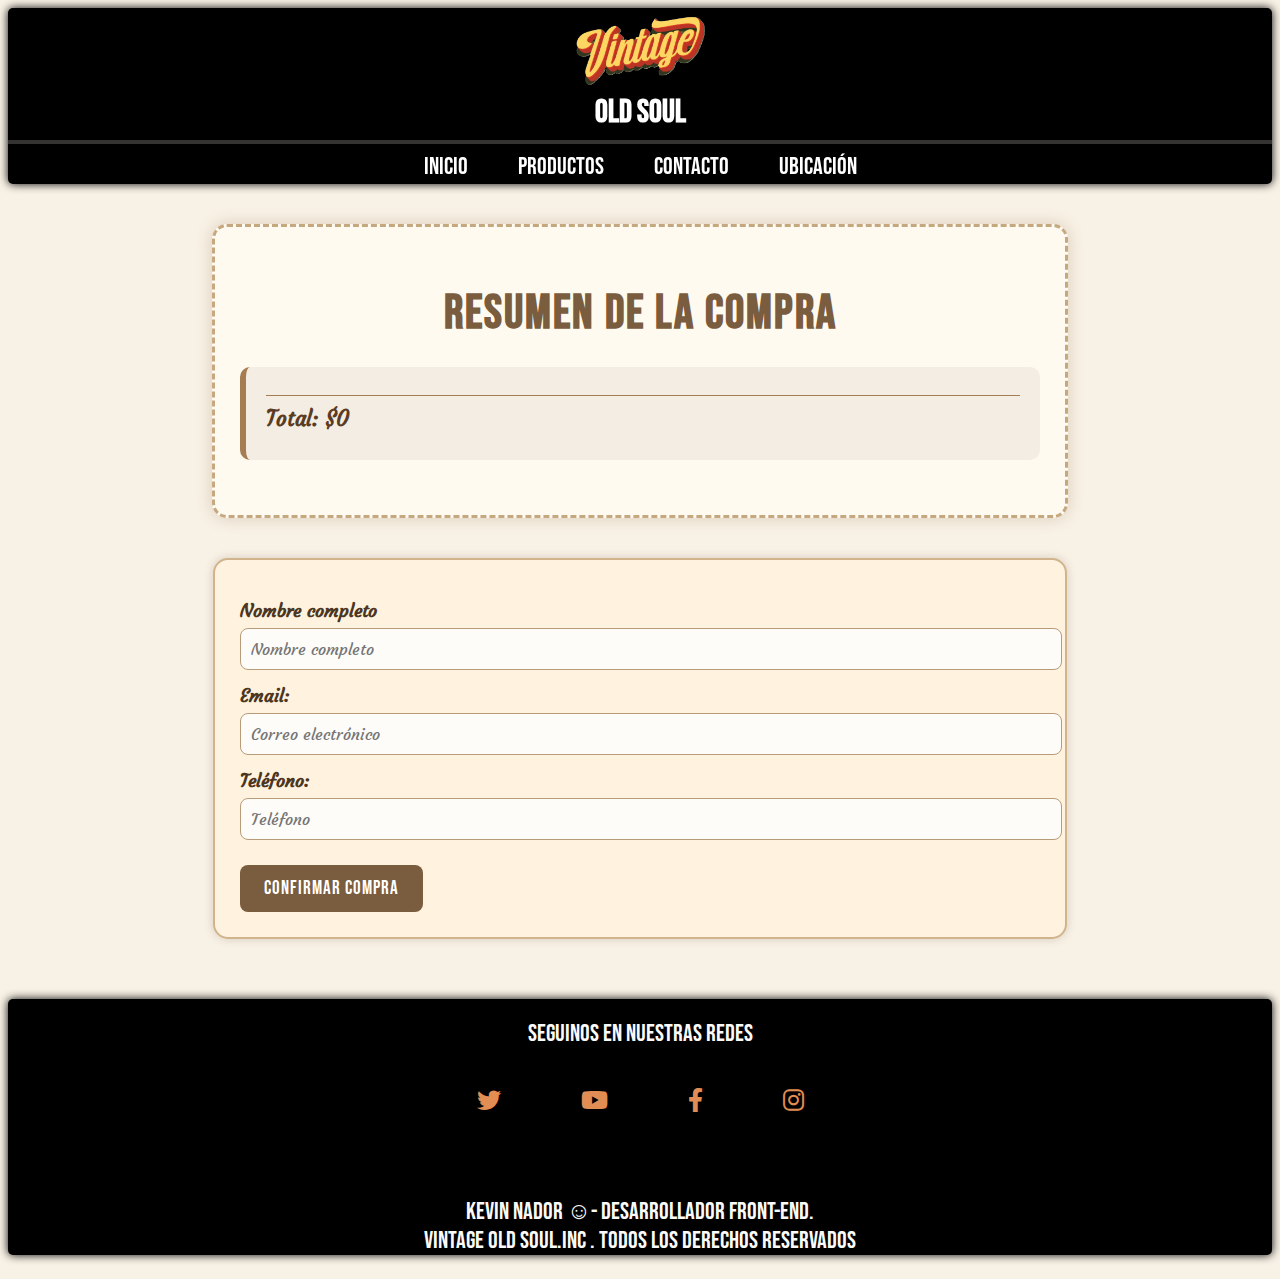
<file: compra.html>
<!DOCTYPE html>
<html lang="es">
<head>
  <meta charset="UTF-8" />
  <meta name="viewport" content="width=device-width, initial-scale=1.0"/>
  <link rel="stylesheet" href="CSS/style.css" />
  <title>Old Soul - Confirmar Compra</title>

  <!-- Tipografías -->
  <link rel="preconnect" href="https://fonts.googleapis.com">
  <link rel="preconnect" href="https://fonts.gstatic.com" crossorigin>
  <link href="https://fonts.googleapis.com/css2?family=Bebas+Neue&display=swap" rel="stylesheet">
  <link href="https://fonts.googleapis.com/css2?family=Honk&display=swap" rel="stylesheet">
  <link href="https://fonts.googleapis.com/css2?family=Courgette&display=swap" rel="stylesheet">

  <!-- Iconos -->
  <link rel="stylesheet" href="https://cdnjs.cloudflare.com/ajax/libs/font-awesome/6.0.0-beta3/css/all.min.css">
</head>
<body>
  <header>
    <div class="encabezado">
      <img src="./img/logo.png" alt="logo" class="logo">
      <h1 class="titulo">Old Soul</h1>
    </div>
    <hr style="border: 2px solid #353232;">
    <nav>
      <ul class="nav-lista">
        <li><a href="index.html">Inicio</a></li>
        <li><a href="productos.html">Productos</a></li>
        <li><a href="contacto.html">Contacto</a></li>
        <li><a href="ubicacion.html">Ubicación</a></li>
      </ul>
    </nav>
  </header>

  <main class="compra">
    <h1>Resumen de la compra</h1>
    <section>
      <div id="detalle"></div>
    </section>
  </main>

  <form id="formulario" action="https://formspree.io/f/xwpoboyb" method="POST">
    <!-- Reemplazá TU_ID_AQUI por tu ID de Formspree -->

    <!-- Campos ocultos para carrito y total -->
    <textarea id="carritoData" name="carrito" style="display:none;"></textarea>
    <textarea id="totalCarrito" name="total" style="display:none;"></textarea>

    <label>Nombre completo</label>
    <input type="text" id="nombre" name="nombre" placeholder="Nombre completo" required>

    <label>Email:</label>
    <input type="email" id="contactoEmail" name="email" placeholder="Correo electrónico" required>

    <label>Teléfono:</label>
    <input type="tel" id="telefono" name="telefono" placeholder="Teléfono">

    <button type="submit" id="botonEnviar">Confirmar Compra</button>
  </form>

  <footer>
        <div class="redes">
            <p class="titulo-redes">seguinos en nuestras redes</p>
            <ul class="nav-redes">
                <a href="https://x.com/?lang=es">
                    <li><i class="fa-brands fa-twitter"></i></li>
                </a>
                <a href="https://www.youtube.com/?app=desktop&hl=es">
                    <li><i class="fa-brands fa-youtube"></i></li>
                </a>
                <a href="https://www.facebook.com/?locale=es_LA">
                    <li><i class="fa-brands fa-facebook-f"></i></li>
                </a>
                <a href="https://www.facebook.com/?locale=es_LA">
                    <li><i class="fa-brands fa-instagram"></i></li>
                </a>
            </ul>
        </div>
        <div class="encabezado-footer">
            <p class="titulo-derechos">Kevin Nador ☺- Desarrollador Front-end. <br>Vintage old soul.inc . Todos los derechos reservados</a>
        </div>
    </footer>

  <script src="./javascript/compra.js"></script>

</body>

</html>
</file>
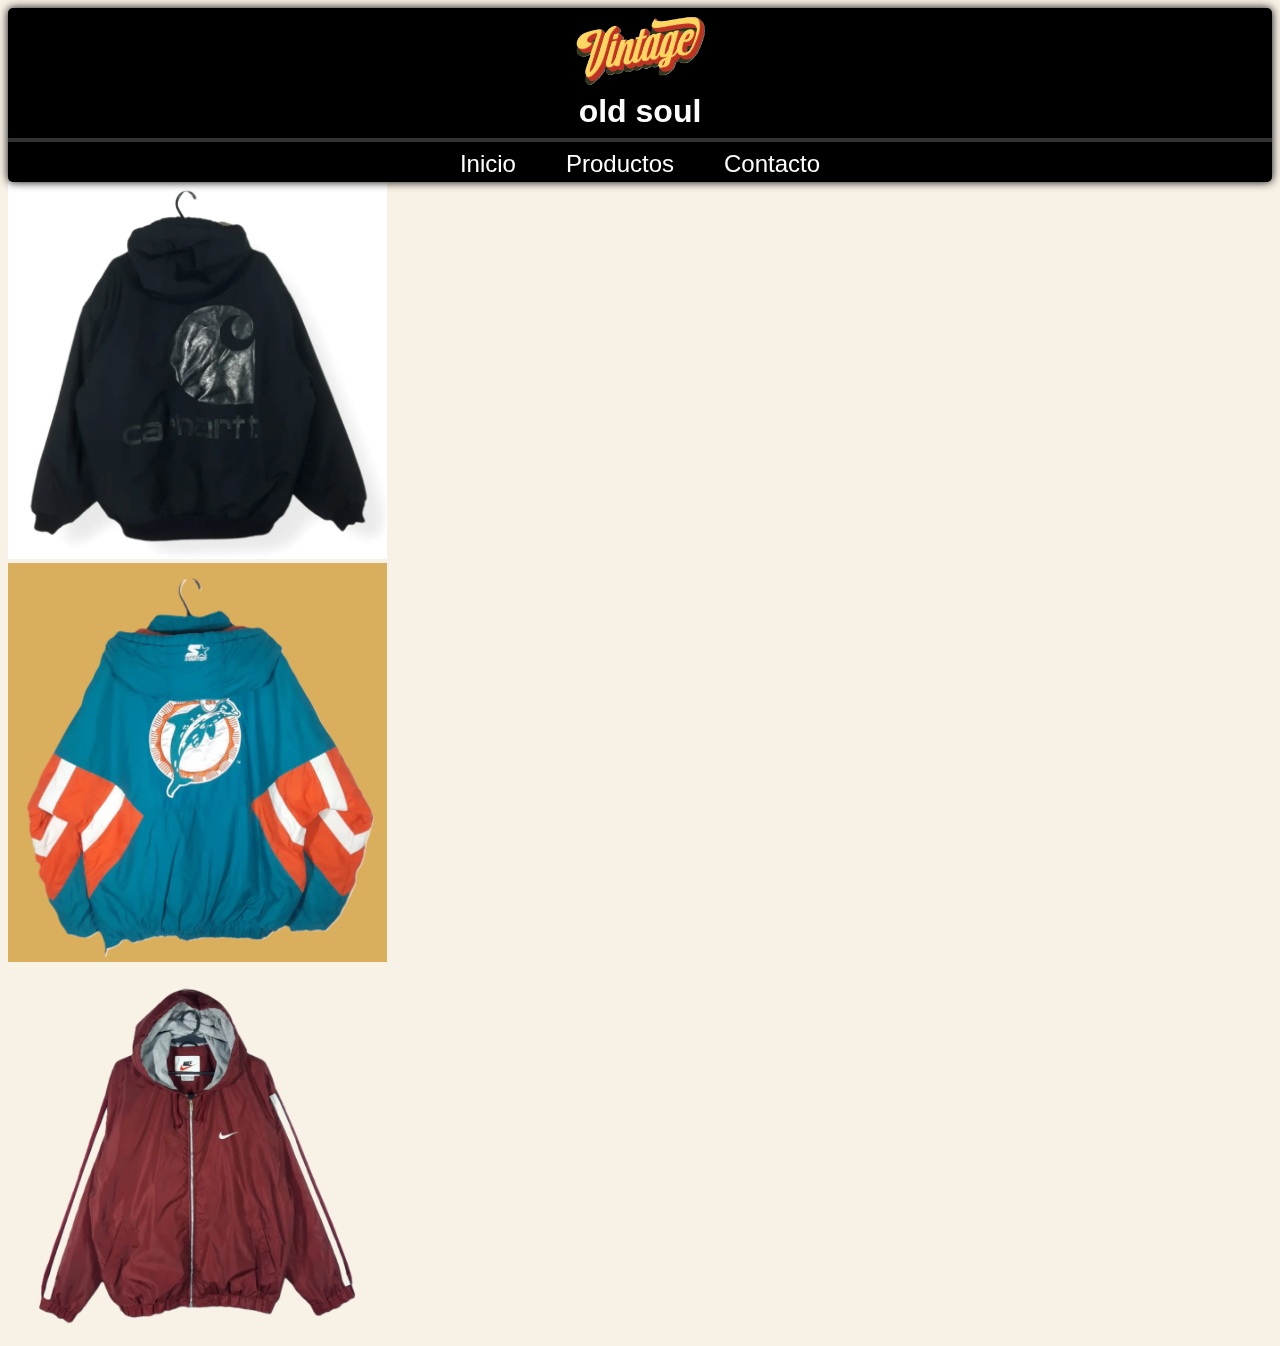
<file: grid.html>
<!DOCTYPE html>
<html lang="en">
<head>
    <meta charset="UTF-8">
    <meta name="viewport" content="width=device-width, initial-scale=1.0">
        <link rel="stylesheet" href="CSS/style.css">
    <title>Document</title>
</head>
<body>
    <header>
        <div class="encabezado">
            <img src="./img/logo.png" alt="logo" width="15%" class="logo">
            <h1 class="titulo">old soul</h1>
        </div>
        <hr style="border: 2px solid #353232;">
        <nav>
            <ul class="nav-lista">
                <li><a href="index.html">Inicio</a></li>
                <li><a href="productos.html">Productos</a></li>
                <li><a href="contacto.html">Contacto</a></li>
            </ul>
        </nav>
    </header>

    <div class="grilla">
        <div class="item">
            <img src="./img/black (1).png" alt="grilla" width="30%">
        </div>
        <div class="item">
            <img src="./img/delfin (1).png" alt="grilla" width="30%">
        </div>
        <div class="item">
            <img src="./img/nike/nike (1).png" alt="grilla" width="30%">
        </div>
    </div>
</body>
</html>
</file>
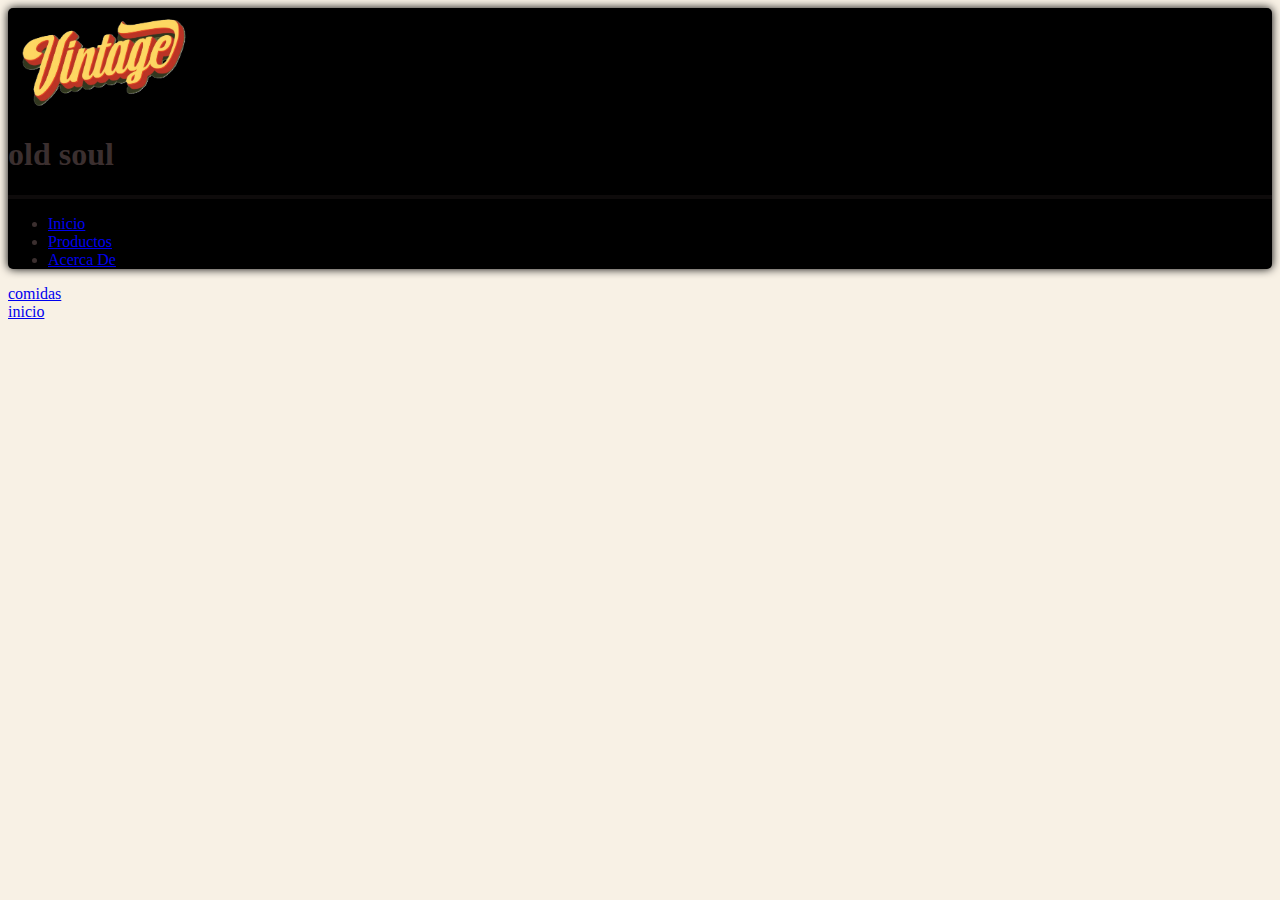
<file: productos.html>
<!DOCTYPE html>
<html lang="es">
<head>
    <meta charset="UTF-8">
    <meta name="viewport" content="width=device-width, initial-scale=1.0">
    <link rel="stylesheet" href="CSS/style.css">
    <title>productos- old soul</title>
</head>
<body>
    <header class="headercolor">
        <div class="logo-titulocolor">
            <img src="./img/logo.png" alt="logo" width="15%">
            <h1>old soul</h1>
        </div>
        
        <hr style="border: 2px solid #0e0b0b;">
        <nav>
            <ul class="listcolor">
                <li><a href="index.html">Inicio</a></li>
                <li><a href="productos.html">Productos</a></li>
                <li><a href="contacto.html">Acerca De</a></li>
            </ul>
        </nav>
    </header>
    <main>
        <a href="https://www.comidasone.com" target="_blank">comidas</a>
        <!-- ruta absoluta se inicia siempre con la dire de la pagina y con https accedemos a servidores y paginas ajenos a nuetros directorio -->
    </main>
    <a href="index.html">inicio</a>
        <!-- ruta relativa accedemos las carpetas de nuestro directorio siempre que en href este bien escrito el nombre la carpeta a la que queremos acceder . -->
    <footer>
        <!-- footer:define el pie de pagina, donde generalmente se encuentran los derechos de autor,enlaces adicionales y contactos -->
    </footer>


</body>
</html>
</file>
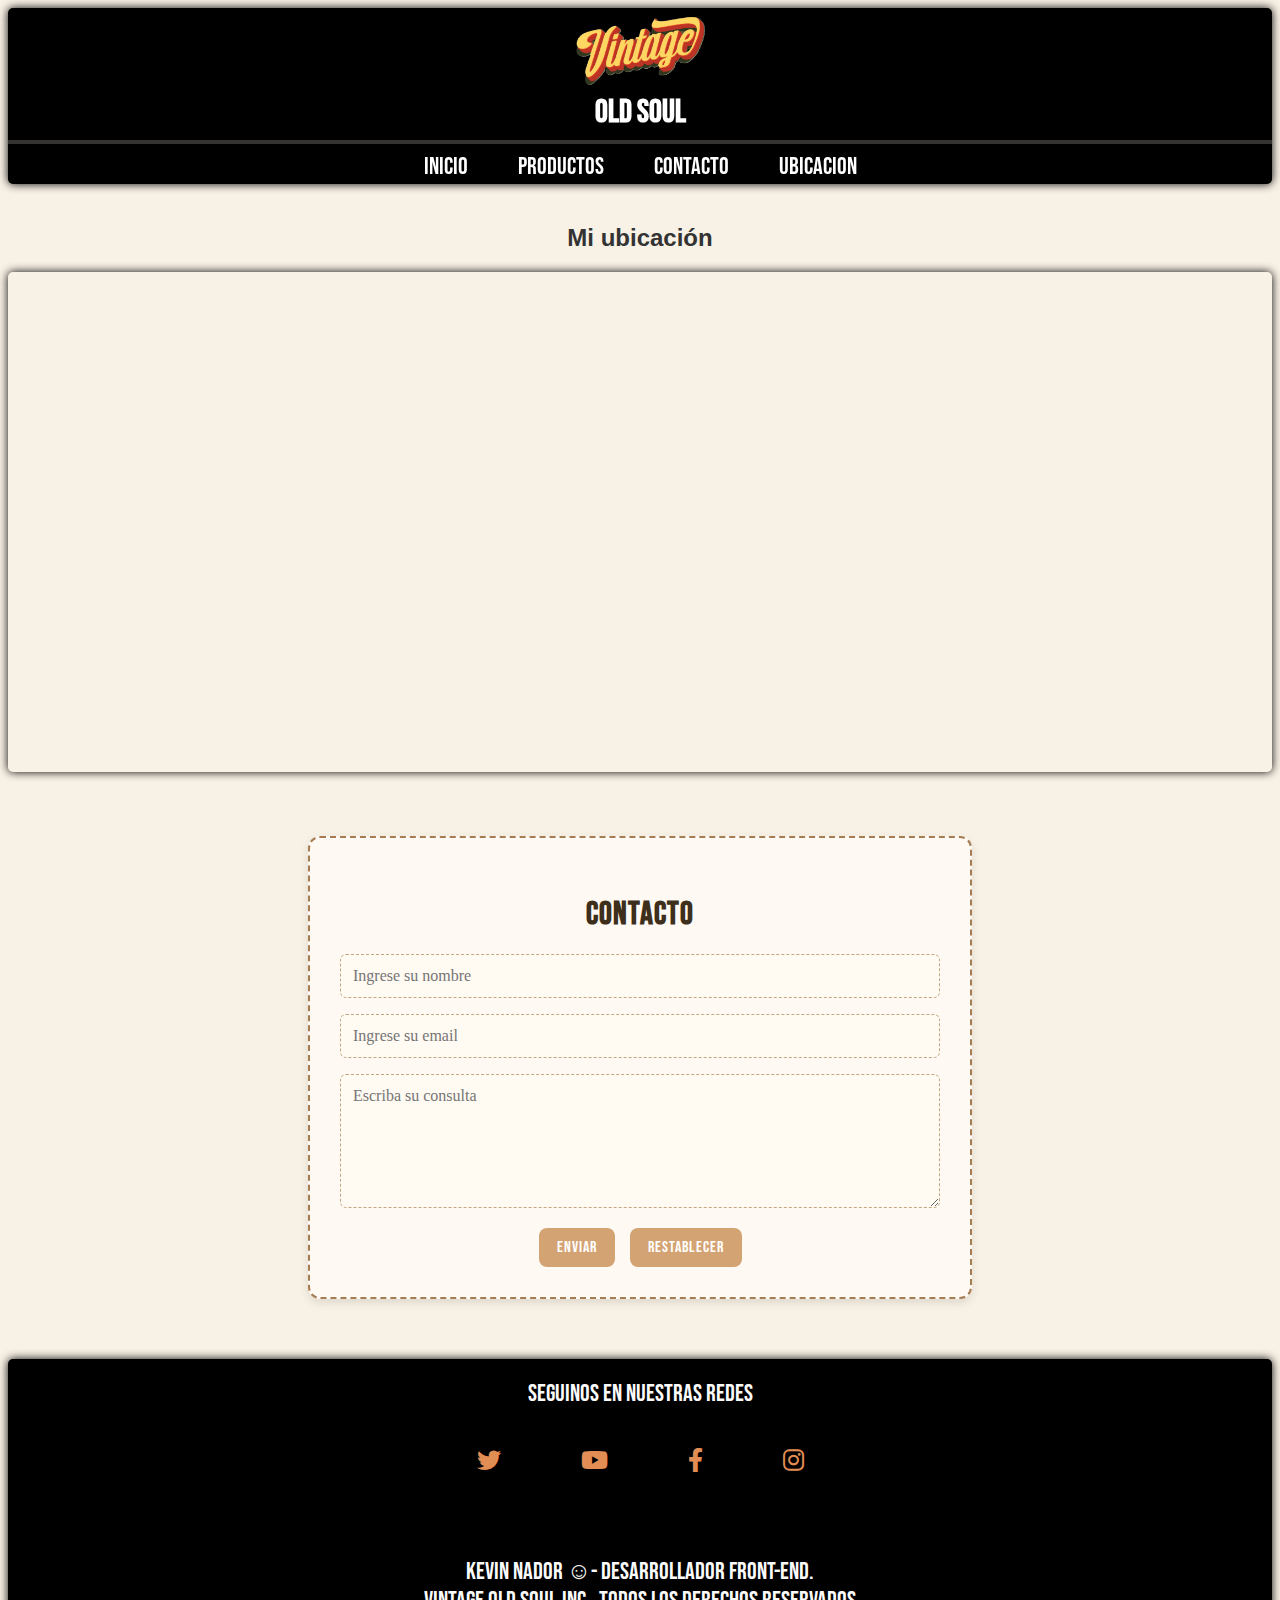
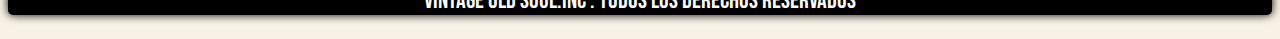
<file: ubicacion.html>
<!DOCTYPE html>
<html lang="en">
<head>
    <meta charset="UTF-8">
    <meta name="viewport" content="width=device-width, initial-scale=1.0">

        <link rel="preconnect" href="https://fonts.googleapis.com">
    <link rel="preconnect" href="https://fonts.gstatic.com" crossorigin>
    <link href="https://fonts.googleapis.com/css2?family=Bebas+Neue&display=swap" rel="stylesheet">
    <!-- estos links conectan con la tipografia de estilo de letras -->

    <link rel="stylesheet" href="https://cdnjs.cloudflare.com/ajax/libs/font-awesome/6.0.0-beta3/css/all.min.css">
    <!-- este link conecta con font awesome para insertar los logos de footer -->

    <link rel="stylesheet" href="CSS/style.css">
    <!-- este link nos conecta con el css que cremamos como style.css -->

    <title>Old soul-Ubicacion</title>
</head>

<body>
    <header>
        <div class="encabezado">
            <img src="./img/logo.png" alt="logo" width="15%" class="logo">
            <h1 class="titulo">old soul</h1>
        </div>
        <hr style="border: 2px solid #353232;">
        <nav>
            <ul class="nav-lista">
                <li><a href="index.html">Inicio</a></li>
                <li><a href="productos.html">Productos</a></li>
                <li><a href="contacto.html">Contacto</a></li>
                <li><a href="ubicacion.html">Ubicacion</a></li>
            </ul>
        </nav>
    </header>
    <main>
        <div class="map-container"></div>
        <h2 class="titulo-ubicacion">Mi ubicación</h2>
            <iframe 
                src="https://www.google.com/maps/embed?pb=!1m18!1m12!1m3!1d3282.718503681242!2d-58.419872324273996!3d-34.636575959970424!2m3!1f0!2f0!3f0!3m2!1i1024!2i768!4f13.1!3m3!1m2!1s0x95bccb6b8f6d2f6b%3A0x1234567890abcdef!2sParque%20Patricios%2C%20CABA!5e0!3m2!1ses!2sar!4v1716916938404"
                allowfullscreen=""
                loading="lazy"
                referrerpolicy="no-referrer-when-downgrade" class="iframe-ubi">
            </iframe>
        </div>
        <div class="formulario-contacto">
            <h2>Contacto</h2>
            <form action="https://formspree.io/f/xwpoboyb" method="post">
                <input type="text" name="nombre" id="nombre" placeholder="Ingrese su nombre" required>

                <input type="email" name="email" id="email" placeholder="Ingrese su email" required>

                <textarea name="consulta" id="consulta" cols="30" rows="6" placeholder="Escriba su consulta" required></textarea>

                <div class="btn-group">
                    <input type="submit" value="Enviar">
                    <input type="reset" value="Restablecer">
                </div>
            </form>
        </div>
    </main>
    <footer>
        <div class="redes">
            <p class="titulo-redes">seguinos en nuestras redes</p>
            <ul class="nav-redes">
                <li><i class="fa-brands fa-twitter"></i></li>
                <li><i class="fa-brands fa-youtube"></i></li>
                <li><i class="fa-brands fa-facebook-f"></i></li>
                <li><i class="fa-brands fa-instagram"></i></li>
            </ul>
        </div>
        <div class="encabezado-footer">
            <p class="titulo-derechos">Kevin Nador ☺- Desarrollador Front-end. <br>Vintage old soul.inc . Todos los derechos reservados</a>
        </div>
    </footer>
</body>
</html>
</file>
<file: CSS/style.css>
html {
  font-size: 1rem;
}
/* --------------------------------------------------------------------- */
                            /* HTML INDEX  */
/* --------------------------------------------------------------------- */

body{background-color: white;}

/* ----------------------*/
/*        HEADER         */
/* ----------------------*/
header {
  background-color: black;
  position:sticky;
  top: 0%;
  z-index: 9999;
  border-radius: 5px;
  box-shadow: 0px 0px 10px black;
  }

.encabezado {
  text-align: center;
  padding: 0%;
  margin: 0%;
}

.logo {  
  width: 150px;
  height: auto;
} 

.titulo {
  color: white;
  font-family: "Bebas Neue", sans-serif;
  font-size: 2rem;
  margin: 0%;
  padding: 0%;
}

.nav-lista{
  height: 2rem;
  flex-wrap: wrap;
  list-style:none;
  display: flex;
  gap: 50px;
  padding: 0;
  margin: 0;
  justify-content: center;
}

.nav-lista a {
  text-decoration: none;
  color: #fff;
  font-family: "Bebas Neue", sans-serif;
  font-size: 1.5rem;
  transition: all 0.5s ease;
}
.nav-lista a:hover {
  font-size: 1.8rem;
  transform: scale(1.2);
}



/* ----------------------*/
/*        MAIN         */
/* ----------------------*/

.logo-marca {
  height: 10rem;
  display: flex;
  flex-wrap: wrap;
  justify-content:space-around;
  align-items: center;
  gap: 30px;
  margin: 1.5rem;
  padding: 0%;
  box-shadow: 0px 0px 10px black;
  border-radius: 50px;
}


.logo-marca a img {
    width: 100px;
    height: 150px;
    object-fit: contain;
    transition: transform 0.5s ease;
}

.logo-marca img:hover {
  transform: scale(1.5);
}

.img-inicio {
  display: flex;
  justify-content: center;
  align-items: center;
  flex-wrap: wrap;
  gap:50px;
  padding: 20px;
  margin: 50px;
}
.campera-inicio {
  display: flex;
  justify-content: center;
  border-radius: 15px;
  position: relative;
  width: 325px;
  height: 525px;
  box-shadow: 0px 0px 10px black;
}
.campera-inicio img {
  width: 250px;
  max-width: 100%;
  max-height: 100%;
  position: absolute;
  top: 35%;
  left:50%;
  transform: translate(-50%,-50%);
  /* top y left ajustan el alto y la izquierda de la imagen, y translate lo empujamos hacia el centro*/
  transition: opacity 0.5s ease, transform 1.0s ease;
}
.campera-inicio:hover {
  transform: translateY(-10px);
}

.campera-inicio .dorso {
  opacity: 0;
}
.campera-inicio:hover .dorso {
  opacity: 1;
}
.campera-inicio:hover .frente {
  opacity: 0;
}
/* ---------contenedor de camperas----------------- */
.contenedor-camperas {
  position: absolute;
  top:70%;

}
.contenedor-camperas h2 {
  display: flex;
  justify-content: center;
  font-family: "Bebas Neue", sans-serif;
}
.contenedor-camperas p {
  display: flex;
  flex-wrap: wrap;
  justify-content: center;
  font-weight: bold;
  color: green;
  font-size: 1rem;

}
/* ----------------------*/
/*        FOOTER         */
/* ----------------------*/
footer{
  
  background-color: black;
  text-align: center;
  position: static;
  top: 0%;
  box-shadow: 0px 0px 10px black;
  border-radius: 5px;
}
.encabezado-footer {
  text-align:center;
  padding: 0%;
  margin: 0%;
}
.titulo-derechos {
  color: #fbfafa;
  font-family:"Bebas Neue", sans-serif;
  font-size: 1.5rem;
}

.redes {
  padding: 20px;

}
.titulo-redes {
  color: #fbfafa;
  font-family:"Bebas Neue", sans-serif;
  font-size: 1.5rem;
  margin: 0%;
  padding: 0%;
}

.nav-redes {
  list-style: none;
  display: flex;
  gap: 80px;
  justify-content: center;
  padding: 20px;
  margin: 20px;
}

.nav-redes li i {
  font-size: 1.5rem; 
  color: rgb(226, 141, 84);
  transition: transform 0.5s ease;
}
.nav-redes li i:hover {
  transform: scale(1.5);
  color: #fff; 
}

/* ----------------------*/
/*        RESEÑAS         */
/* ----------------------*/

.reseña {
  display: flex;
  background-color: #fffdf9;
  border: 1px solid #d6cfc2;
  border-radius: 16px;
  width: 95%;
  max-width: 800px;
  box-shadow: 0 6px 12px rgba(0,0,0,0.15);
  padding: 2rem;
  transition: all 0.3s ease;
}

.reseña img {
  border-radius: 10px;
  width: 140px;
  height: 140px;
  object-fit: cover;
  margin-right: 2rem;
  border: 3px solid #a09382;
}

.reseña-contenido {
  display: flex;
  flex-direction: column;
  justify-content: center;
  text-align: left;
  flex: 1;
}

.reseña-contenido h3 {
  margin: 0;
  color: #3b2f2f;
  font-size: 1.6rem;
}

.reseña-contenido p {
  margin: 0.5rem 0;
  color: #5c4a3d;
  font-size: 1.1rem;
  line-height: 1.6;
}

.carrusel-reseñas {
  display: flex;
  align-items: center;
  justify-content: center;
  gap: 1.5rem;
  flex-wrap: nowrap;
  margin: 0 auto;
  padding: 2rem;
}

#reseñas h2 {
  text-align: center;
  font-size: 2.5rem;
  margin-bottom: 2rem;
  color: #5a4a42;
  text-transform: uppercase;
  letter-spacing: 1px;
}

.tituloreseñas {
  font-family: "Bebas Neue", sans-serif;
}

#btn-anterior,
#btn-siguiente {
  background-color: #b8a98c;
  border: none;
  padding: 0.8rem 1.2rem;
  font-size: 1.8rem;
  border-radius: 12px;
  cursor: pointer;
  color: #fff;
  font-family: 'Georgia', serif;
  font-weight: bold;
  box-shadow: 0 4px 8px rgba(0,0,0,0.15);
  transition: background-color 0.3s, transform 0.2s;
  user-select: none;
}

#btn-anterior:hover,
#btn-siguiente:hover {
  background-color: #a28f72;
  transform: scale(1.05);
}

#btn-anterior:active,
#btn-siguiente:active {
  transform: scale(0.98);
  background-color: #8d7c62;
}

/* --------------------------------------------------------------------- */
                            /* SOBRE NOSOTROS  */
/* --------------------------------------------------------------------- */

#sobre-nosotros {
  background-color: #f8f1e8;
  color: #4b3b2b;
  padding: 50px 20px;
  text-align: center;
  font-family: 'Georgia', serif;
  border-top: 2px solid #d2b48c;
  max-width: 800px;
  margin: 0 auto;
}

#sobre-nosotros h2 {
  font-size: 2.5rem;
  margin-bottom: 20px;
  font-family: 'Playfair Display', serif;
  color: #2c1c13;
}

#sobre-nosotros p {
  font-size: 1.2rem;
  line-height: 1.6;
  margin-bottom: 15px;
}


/* --------------------------------------------------------------------- */
                            /* HTML PRODUCTOS  */
/* --------------------------------------------------------------------- */

.parrafo-producto {
  font-family: "Bebas Neue", sans-serif;
  padding: 20px;
  font-size: 2rem;
  text-align: center;
  height: 20px;
}

.campera{
  display: flex;
  justify-content: center;
  border-radius: 15px;
  position: relative;
  width: 350px;
  height: 500px;
  box-shadow: 0px 0px 10px black;
}
.campera img {
  max-width: 100%;
  max-height: 100%;
  position: absolute;
  top: 35%;
  left:50%;
  transform: translate(-50%,-50%);
  /* top y left ajustan el alto y la izquierda de la imagen, y translate lo empujamos hacia el centro*/
  transition: opacity 0.5s ease, transform 1.0s ease;
}
.campera:hover {
  transform: translateY(-10px);
}
.campera .dorso {
  opacity: 0;
}
.campera:hover .dorso{
  opacity: 1;
}
.campera:hover .frente{
  opacity: 0;
}

.comprar {
  display: block;      /* que tome toda una línea */
  margin: 10px auto 0 auto;  /* arriba 10px, horizontal auto para centrar, abajo 0 */
  background-color: #ff6600;
  color: white;
  border: none;
  padding: 10px 16px;
  border-radius: 8px;
  font-size: 16px;
  font-weight: bold;
  cursor: pointer;
  transition: background-color 0.3s ease, transform 0.2s ease;
}


.comprar:hover {
  background-color: #e65c00;
  transform: scale(1.05); /* pequeño zoom al pasar el mouse */
}


/* ----------------------*/
/*        ADIDAS         */
/* ----------------------*/

#adidas {
  padding: 50px;
  margin: 50px;
  scroll-margin-top: 250px;
  /* Ajustá según el alto de tu header */
}

.encabezado-adidas {

  display: grid;
  justify-items: center;
  padding: 0%;
  margin: 0%;
}

.logo-adidas{

  max-width: 150px;
  height: auto;
}

.titulo-adidas {
  color: black;
  font-family: "Bebas Neue", sans-serif;
  font-size: 2rem;
  margin: 0%;
  padding: 0%;
}

.img-adidas {
  display: flex;
  flex-wrap: wrap;     
  justify-content:center;       
  gap: 50px;
  align-items: center;    
  padding: 20px;
  margin: 50px;
  }

.img-adidas img {
  width: 250px;
  max-width: 100%;
  max-height: 100%;
  object-fit: cover;
}

/* ----------------------*/
/*        NIKE           */
/* ----------------------*/

#nike {
  padding: 50px;
  margin: 50px;
  scroll-margin-top: 250px;
}

.encabezado-nike {
  text-align: center;
  padding: 0%;
  margin: 0%;  
}

.logo-nike {
  max-width: 150px;
  height: auto;   
}

.titulo-nike {
  color: black;
  font-family: "Bebas Neue", sans-serif;
  font-size: 2rem;
  margin: 0%;
  padding: 0%;
}

.img-nike {
  display: flex;
  justify-content: center;
  flex-wrap: wrap;            
  gap: 50px;
  justify-items: center;    
  padding: 20px;
  margin: 50px;
}

.img-nike img {
  width: 250px;
  max-width: 100%;
  max-height: 100%;
  object-fit: cover;
}


/* ----------------------*/
/*        PUMA           */
/* ----------------------*/

#puma {
  padding: 50px;  
  margin: 50px; 
  scroll-margin-top: 250px;
}

.encabezado-puma {
  text-align: center;
  padding: 0%;
  margin: 0%;  
}

.logo-puma {
  max-width: 150px;
  height: auto;   
}

.titulo-puma {
  color: black;
  font-family: "Bebas Neue", sans-serif;
  font-size: 2rem;
  margin: 0%;
  padding: 0%;
}

.img-puma {
  display: flex;
  justify-content: center;
  flex-wrap: wrap;            
  gap: 50px;
  justify-items: center;    
  padding: 20px;
  margin: 50px;
}

.img-puma img {
  width: 250px;
  max-width: 100%;
  max-height: 100%;
  object-fit: cover;
}


/* ----------------------*/
/*        REEBOK         */
/* ----------------------*/

#reebok {
  padding: 50px;
  margin: 50px;
  scroll-margin-top: 250px;
  /* Ajustá según el alto de tu header */
}

.encabezado-reebok {
  text-align: center;
  padding: 0%;
  margin: 0%;  
}

.logo-reebok {
  max-width: 150px;
  height: auto;   
}

.titulo-reebok {
  color: black;
  font-family: "Bebas Neue", sans-serif;
  font-size: 2rem;
  margin: 0%;
  padding: 0%;
}

.img-reebok {
  display: flex;
  justify-content: center;
  flex-wrap: wrap;            
  gap: 50px;
  justify-items: center;    
  padding: 20px;
  margin: 50px;
}

.img-reebok img {
  width: 250px;
  max-width: 100%;
  max-height: 100%;
  object-fit: cover;
}

/* --------------------------------------------------------------------- */
                            /* MEDIA QUERIES  */
/* --------------------------------------------------------------------- */


@media (max-width: 768px) {
  .logo {
    max-width: 5rem;
  }

  .titulo {
    font-size: 1.2rem;
    text-align: center;
  }

  .nav-lista {
    display: flex;
    flex-direction: column;
    align-items: center;
    gap: 0.5rem;
  }

  .nav-lista a {
    font-size: 1rem;
  }

  .logo-marca {
    height: auto;
    margin: 1rem;
    display: flex;
    justify-content:space-around;
    flex-wrap: wrap;
    gap: 1rem;
  }

  .logo-marca a img {
    width: 2.5rem;
    height: 2.5rem;
  }

  .formulario-contacto h2 {
    margin-bottom: 0.7rem;
    font-size: 1rem;
    text-align: center;
  }

  .formulario-contacto form {
    padding: 1rem;
    border-radius: 0.5rem;
    max-width: 100%;
    width: 90%;
    margin: auto;
  }

  .formulario-contacto input,
  .formulario-contacto textarea {
    width: 100%;
    padding: 0.6rem;
    margin: 0.5rem;
    font-size: 0.875rem;
  }

  .parrafo-producto {
    padding: 0.5rem;
    font-size: 1rem;
    text-align: center;
  }

  /* Footer responsive */
  footer {
    flex-direction: column;
    align-items: center;
    text-align: center;
    gap: 0.5rem;
  }

  .titulo-redes,
  .nav-redes li i,
  .titulo-derechos {
    font-size: 1rem;
  }

  .nav-redes {
    flex-wrap: wrap;
    justify-content: center;
    gap: 0.8rem;
  }
  .contenedor-camperas {
  flex-direction: column;
  align-items: center;
  gap: 1rem;
}
.img-adidas,.img-nike,.img-puma,.img-reebok {
  display: flex;
  justify-content: center; /* o space-between / space-around / space-evenly */
  flex-wrap: wrap;
  gap: 20px; /* Espacio entre camperas */
}
.campera {
  max-width: 300px;
  text-align: center;
}
#adidas,#nike,#puma,#reebok {
  width: auto;
  display: flex;
  flex-direction: column;
  align-items: center;
}
.carrusel-reseñas{
  display: flex;
  flex-wrap: wrap;
}
  .formulario-contacto {
    margin: 30px 16px;
    padding: 20px;
  }

  .formulario-contacto h2 {
    font-size: 28px;
  }

  .btn-group {
    flex-direction: column;
    gap: 10px;
  }

  .btn-group input[type="submit"],
  .btn-group input[type="reset"] {
    width: 100%;
  }
}


  
/* --------------------------------------------------------------------- */
                            /* UBICACION  */
/* --------------------------------------------------------------------- */

.titulo-ubicacion { 
  text-align: center;
  margin-top: 40px;
  color: #333;
  font-family: ARIAL, sans-serif;

}
.map-container{
  display: flex;
  justify-content: center;
  max-width: 1000px;
  overflow: hidden;
}
.iframe-ubi {
  
  width: 100%;
  height: 500px;
  border: none;
  box-shadow: 0px 0px 10px black;
  border-radius: 5px;
  padding: 0%;
  margin: 0%;
}

/* --------------------------------------------------------------------- */
                            /* CONTACTO  */
/* --------------------------------------------------------------------- */

/* Estilos generales para el formulario */
.formulario-contacto {
  max-width: 600px;
  margin: 60px auto;
  padding: 30px;
  background-color: #fefaf3;
  border: 2px dashed #a67c52;
  border-radius: 12px;
  font-family: 'Courgette', cursive;
  color: #3e2f1c;
  box-shadow: 0 4px 10px rgba(0, 0, 0, 0.1);
}

.formulario-contacto h2 {
  text-align: center;
  font-family: 'Bebas Neue', sans-serif;
  font-size: 32px;
  margin-bottom: 20px;
  letter-spacing: 1px;
}

/* Inputs y textarea */
.formulario-contacto input[type="text"],
.formulario-contacto input[type="email"],
.formulario-contacto textarea {
  width: 100%;
  padding: 12px;
  margin-bottom: 16px;
  border: 1px dashed #c3a783;
  border-radius: 6px;
  background-color: #fffaf2;
  font-family: 'Courgette', cursive;
  font-size: 16px;
  box-sizing: border-box;
}

.formulario-contacto textarea {
  resize: vertical;
}

/* Botones */
.btn-group {
  display: flex;
  justify-content: center;
  gap: 15px;
}

.btn-group input[type="submit"],
.btn-group input[type="reset"] {
  background-color: #d4a373;
  color: #fff;
  border: none;
  padding: 10px 18px;
  font-size: 16px;
  border-radius: 8px;
  cursor: pointer;
  transition: background-color 0.3s ease;
  font-family: 'Bebas Neue', sans-serif;
  letter-spacing: 1px;
}

.btn-group input[type="submit"]:hover,
.btn-group input[type="reset"]:hover {
  background-color: #b07d56;
}


/* --------------------------------------------------------------------- */
                            /*CARRITO DE COMPRAS*/
/* --------------------------------------------------------------------- */

/* Fondo oscuro del modal */
.modal {
  display: none;
  position: fixed;
  z-index: 9999;
  left: 0;
  top: 0;
  width: 100%;
  height: 100%;
  background-color: rgba(30, 15, 5, 0.8);
  font-family: 'Courgette', cursive;
}

/* Contenedor interno */
.modal-contenido {
  background-color: #fff8f0;
  margin: 10% auto;
  padding: 30px 20px;
  border-radius: 15px;
  width: 90%;
  max-width: 500px;
  border: 2px dashed #c5a880;
  box-shadow: 0 0 20px rgba(90, 60, 30, 0.4);
  color: #4a3b2c;
}

/* Cerrar modal */
.cerrar-modal {
  float: right;
  font-size: 28px;
  font-weight: bold;
  color: #7a5c3e;
  cursor: pointer;
  transition: color 0.3s ease;
}

.cerrar-modal:hover {
  color: #a67c52;
}

/* Botones del modal */
.botones-carrito {
  display: flex;
  justify-content: space-between;
  margin-top: 25px;
}

.botones-carrito button {
  padding: 12px 20px;
  background-color: #7a5c3e;
  color: white;
  border: none;
  border-radius: 10px;
  cursor: pointer;
  font-family: 'Bebas Neue', sans-serif;
  letter-spacing: 1px;
  font-size: 1rem;
  box-shadow: 2px 3px 0px #5c4033;
  transition: background-color 0.3s ease, box-shadow 0.3s ease;
}

.botones-carrito button:hover {
  background-color: #c5a880;
  color: #2e1c0e;
  box-shadow: 3px 4px 0px #5c4033;
}

/* Ícono de carrito con contador */
.carrito-icono {
  position: relative;
}

.contador-carrito {
  position: absolute;
  top: -8px;
  right: -10px;
  background-color: #a22222;
  color: white;
  border-radius: 50%;
  padding: 3px 7px;
  font-size: 12px;
  font-weight: bold;
  box-shadow: 1px 1px 3px rgba(0,0,0,0.4);
}



/* --------------------------------------------------------------------- */
                            /*PAGINA COMPRA */
/* --------------------------------------------------------------------- */

/* Fondo general */
body {
  background-color: #f8f1e5;
  color: #3b2f2f;
  font-family: 'Courgette', cursive;
}

/* Main compra */
main.compra {
  max-width: 800px;
  margin: 40px auto;
  padding: 25px;
  background: #fffaf0;
  border: 3px dashed #c5a880;
  border-radius: 15px;
  box-shadow: 0 0 15px rgba(153, 119, 90, 0.3);
}

/* Título principal */
main.compra h1 {
  text-align: center;
  font-size: 3rem;
  color: #7a5c3e;
  margin-bottom: 25px;
  font-family: 'Bebas Neue', cursive;
  letter-spacing: 2px;
}

/* Detalle del carrito */
#detalle {
  background-color: #f4ede3;
  padding: 20px;
  border-radius: 10px;
  border-left: 6px solid #a67c52;
  margin-bottom: 30px;
}

#detalle p {
  margin: 8px 0;
  font-size: 1.1rem;
}

#detalle p:last-child {
  font-weight: bold;
  font-size: 1.3rem;
  color: #5a3c24;
  border-top: 1px solid #a67c52;
  padding-top: 10px;
}

/* Formulario estilo vintage */
form#formulario {
  background-color: #fff3e0;
  border: 2px solid #d2b48c;
  padding: 25px;
  border-radius: 15px;
  box-shadow: 0 0 10px rgba(87, 60, 40, 0.2);
  font-family: 'Courgette', cursive;
  max-width: 800px;
  margin: 0 auto 60px;
}

form#formulario label {
  display: block;
  margin-top: 15px;
  font-weight: bold;
  color: #4b3621;
  font-size: 1.1rem;
}

form#formulario input {
  width: 100%;
  padding: 10px;
  margin-top: 6px;
  border-radius: 8px;
  border: 1px solid #b89b79;
  background-color: #fefcf9;
  font-size: 1rem;
  font-family: inherit;
}

form#formulario button {
  margin-top: 25px;
  background-color: #7a5c3e;
  color: #fff;
  padding: 12px 24px;
  font-size: 1.2rem;
  border: none;
  border-radius: 8px;
  cursor: pointer;
  font-family: 'Bebas Neue', cursive;
  letter-spacing: 1px;
  transition: background-color 0.3s;
}

form#formulario button:hover {
  background-color: #c5a880;
  color: #2e1c0e;
}
</file>
